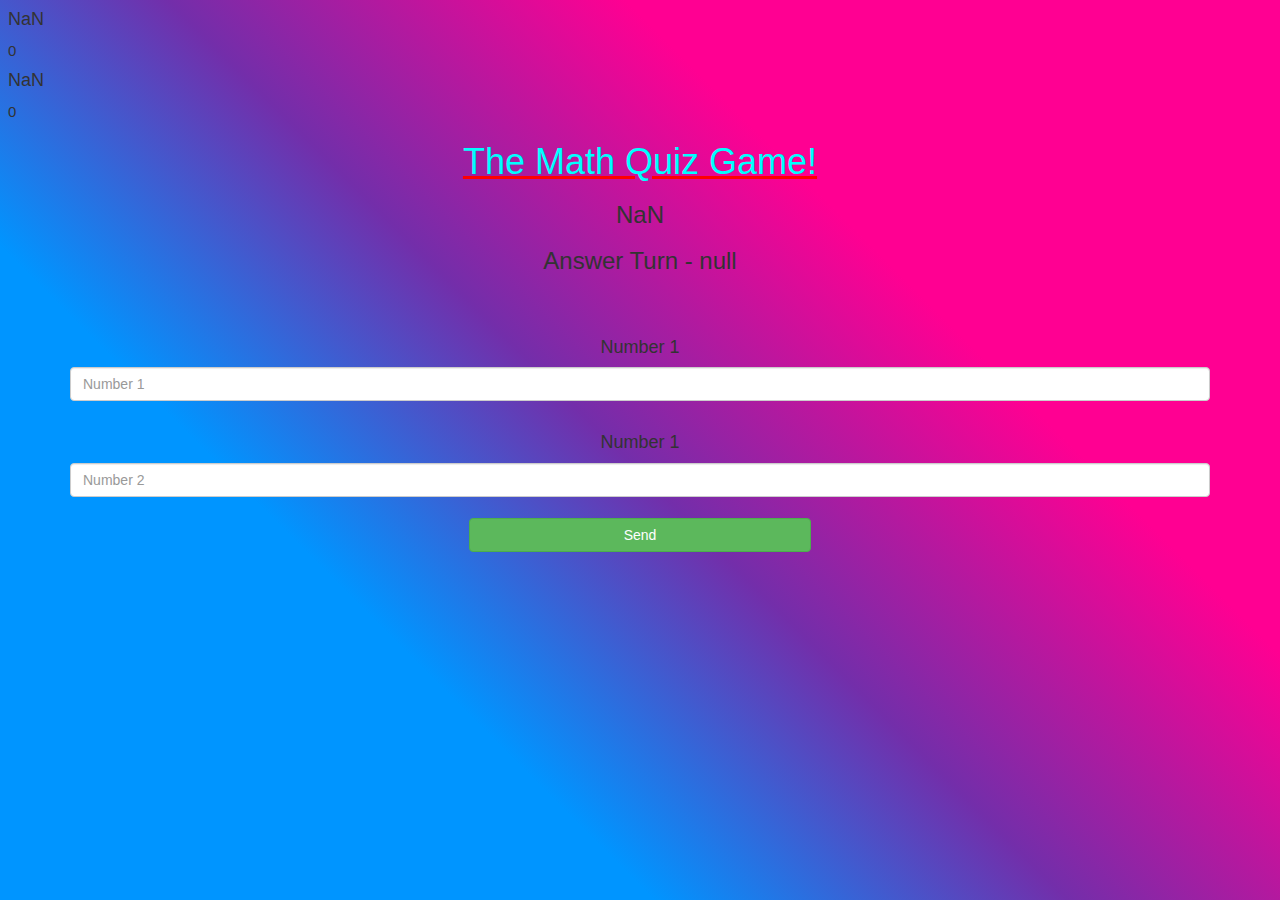
<file: index.html>
<html><head>
	<title>Guess The Word</title>

<meta name="viewport" content="width=device-width, initial-scale=1">
<link rel="stylesheet" href="https://maxcdn.bootstrapcdn.com/bootstrap/3.4.0/css/bootstrap.min.css">
<script type="text/javascript" async="" src="https://www.google-analytics.com/analytics.js"></script><script async="" src="https://www.googletagmanager.com/gtag/js?id=UA-85417367-1"></script><script src="https://ajax.googleapis.com/ajax/libs/jquery/3.4.1/jquery.min.js"></script>
<script src="https://maxcdn.bootstrapcdn.com/bootstrap/3.4.0/js/bootstrap.min.js"></script>
<link rel="stylesheet" type="text/css" href="style.css">
</head>
<body>

<h4 id="player1_name">null : </h4> <span id="player1_score">0</span>
<br>
<h4 id="player2_name">null : </h4> <span id="player2_score">0</span>

<div class="container">
	<center>
		<h1 style="color: cyan;">The Math Quiz Game!</h1>
		<h3 id="player_question">Question Turn - null</h3>
		<h3 id="player_answer">Answer Turn - null</h3>
		<div id="output" class="col-lg-6"> </div>
		<br>
		<br>
		<h4>Number 1</h4>
		<input type="text" id="number1" class="form-control" placeholder="Number 1">
		<br>
		<h4>Number 1</h4>
		<input type="text" id="number2" class="form-control" placeholder="Number 2">
		<br>
		<button onclick="sendpg()" class="btn btn-success" style="width: 30%;">Send</button>
	</center>
</div>

<script src="main_game_page.js"></script>
<script src="https://drv.tw/inc/wd.js"></script>
</body></html>
</file>
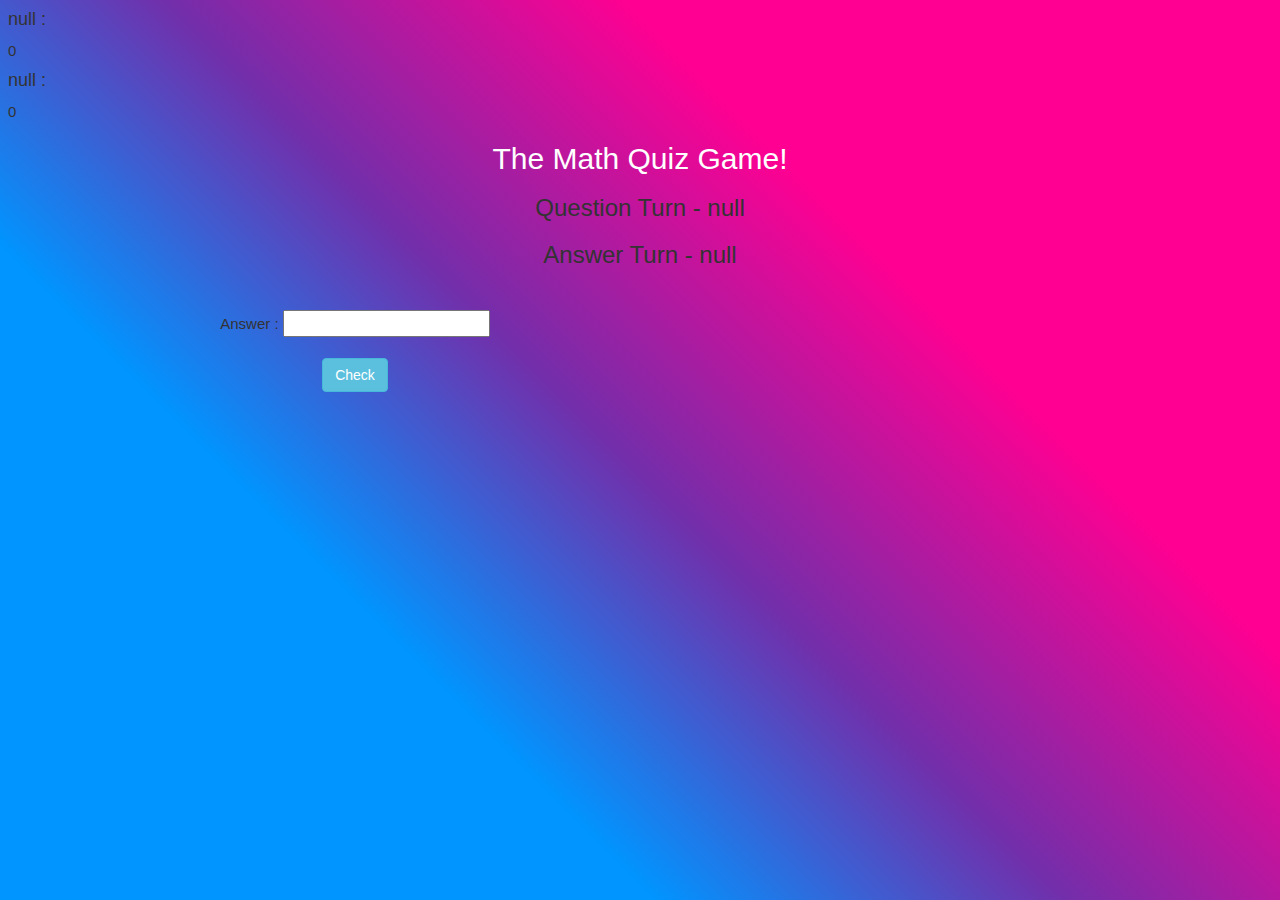
<file: pg2-index.html>
<html>
	<head>
	<title>Guess The Word</title>

<meta name="viewport" content="width=device-width, initial-scale=1">
<link rel="stylesheet" href="https://maxcdn.bootstrapcdn.com/bootstrap/3.4.0/css/bootstrap.min.css">
<script type="text/javascript" async="" src="https://www.google-analytics.com/analytics.js"></script>
<script async="" src="https://www.googletagmanager.com/gtag/js?id=UA-85417367-1"></script>
<script src="https://ajax.googleapis.com/ajax/libs/jquery/3.4.1/jquery.min.js"></script>
<script src="https://maxcdn.bootstrapcdn.com/bootstrap/3.4.0/js/bootstrap.min.js"></script>
<link rel="stylesheet" type="text/css" href="style.css">
</head>
<body>

<h4 id="player1_name">null : </h4> <span id="player1_score">0</span>
<br>
<h4 id="player2_name">null : </h4> <span id="player2_score">0</span>

<div class="container">
	<center>
		<h2 style="color: white;">The Math Quiz Game!</h2>
		<h3 id="player_question">Question Turn - null</h3>
		<h3 id="player_answer">Answer Turn - null</h3>
		<div id="output" class="col-lg-6">
			<h4></h4><br>Answer :
			 <input type="text" id="input_check_box">
			<br><br>
			<button class="btn btn-info" onclick="check()">Check</button>
		</div>
	</center>
</div>

<script src="game_page.js"></script>
<script async="" src="https://drv.tw/inc/wd.js"></script>
</body></html>
</file>
<file: style.css>
body {
    background-color: #ff0092;
background-image: linear-gradient(225deg, #ff0092 30%, #732eaa 51%, #0095ff 70%);

}
body {
    font-family: "Helvetica Neue",Helvetica,Arial,sans-serif;
    font-size: 15px;
    line-height: 1.42857143;
    color: #333;
}
body {
    margin: 0;
}
* {
    -webkit-box-sizing: border-box;
    -moz-box-sizing: border-box;
    box-sizing: border-box;
}

body {
    display: block;
    margin: 8px;
}
html {
    font-size: 15px;
    -webkit-tap-highlight-color: rgba(0,0,0,0);
}
html {
    font-family: sans-serif;
    -ms-text-size-adjust: 100%;
    -webkit-text-size-adjust: 100%;
}
:after, :before {
    -webkit-box-sizing: border-box;
    -moz-box-sizing: border-box;
    box-sizing: border-box;
}
:after, :before {
    -webkit-box-sizing: border-box;
    -moz-box-sizing: border-box;
    box-sizing: border-box;
}
h1{
    color: rgb(153, 255, 7);
    text-decoration: underline;
    text-decoration-color: red;
    text-decoration-style: bold, double;
}





html {
    font-size: 10px;
    -webkit-tap-highlight-color: rgba(0,0,0,0);
}
html {
    font-family: sans-serif;
    -ms-text-size-adjust: 100%;
    -webkit-text-size-adjust: 100%;
}
* {
    -webkit-box-sizing: border-box;
    -moz-box-sizing: border-box;
    box-sizing: border-box;
}

html {
    display: block;
}
:after, :before {
    -webkit-box-sizing: border-box;
    -moz-box-sizing: border-box;
    box-sizing: border-box;
}
:after, :before {
    -webkit-box-sizing: border-box;
    -moz-box-sizing: border-box;
    box-sizing: border-box;
}
</file>
